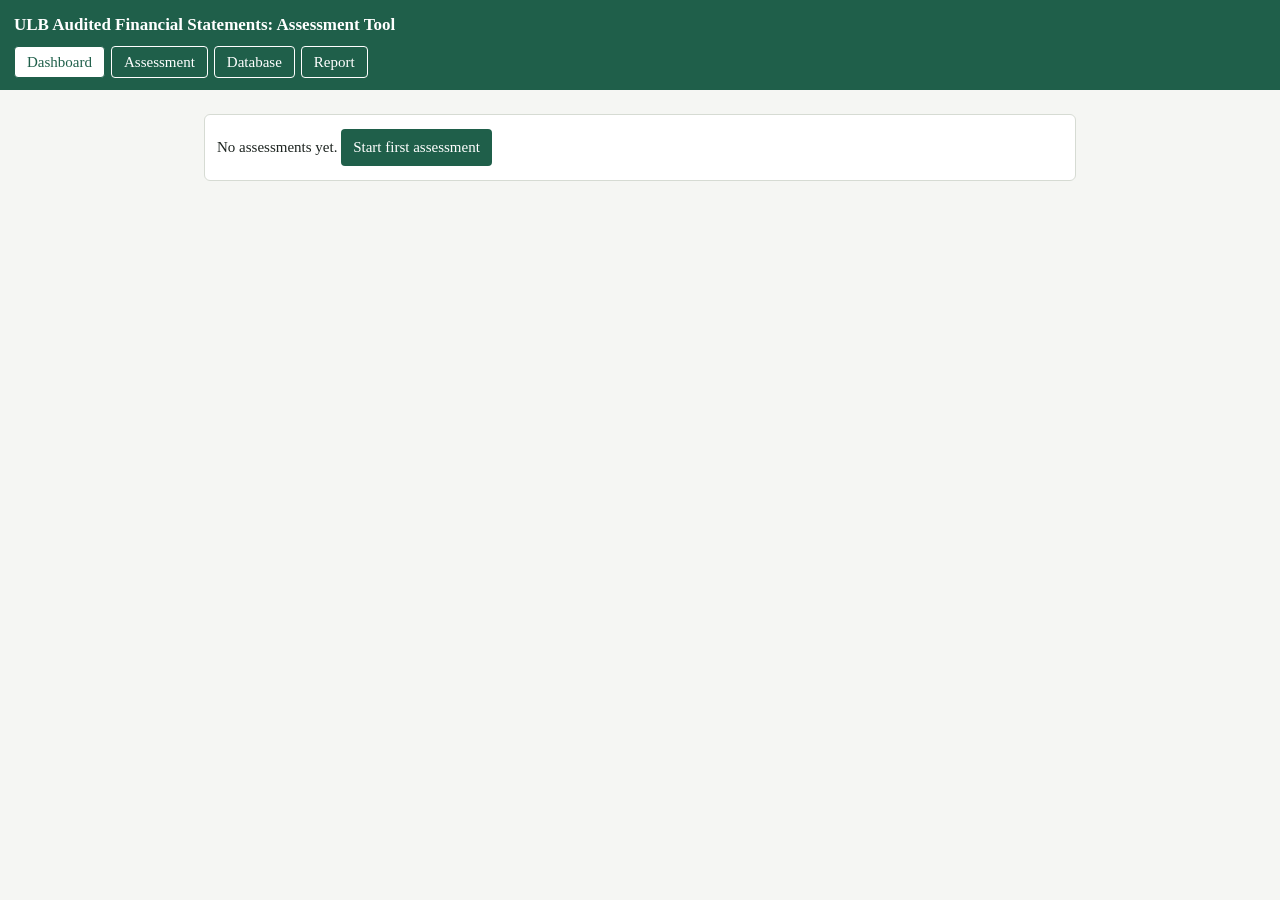
<file: index.html>
<!DOCTYPE html>
<html lang="en"><head><meta charset="utf-8">
<meta name="viewport" content="width=device-width,initial-scale=1">
<title>ULB Accounts Assessment</title>
<style>
:root{--bg:#f5f6f3;--fg:#1d2420;--mu:#5d675f;--card:#fff;--ln:#d6dbd3;--ac:#1f5f4a;--R:#b83a2e;--O:#d9811a;--G:#2e8b57}
@media(prefers-color-scheme:dark){:root{--bg:#141815;--fg:#e6ebe6;--mu:#98a39a;--card:#1d231f;--ln:#333c35;--ac:#5fc4a0}}
*{box-sizing:border-box}body{margin:0;background:var(--bg);color:var(--fg);font:15px/1.5 Georgia,'Times New Roman',serif}
header{background:var(--ac);color:#fff;padding:12px 14px;position:sticky;top:0;z-index:5}
@media(prefers-color-scheme:dark){header{color:#0d1a14}}
h1{font-size:17px;margin:0 0 8px}nav{display:flex;gap:6px;overflow-x:auto}
button,select,input,textarea{font:inherit;color:inherit}
nav button{background:transparent;border:1px solid currentColor;color:inherit;border-radius:4px;padding:4px 12px;cursor:pointer;white-space:nowrap}
nav button.on{background:#fff;color:var(--ac)}
main{max-width:900px;margin:0 auto;padding:14px}
.card,.it{background:var(--card);border:1px solid var(--ln);border-radius:6px;padding:12px;margin:10px 0}
.btn{background:var(--ac);color:#fff;border:0;border-radius:4px;padding:7px 12px;cursor:pointer;margin:2px 4px 2px 0}
@media(prefers-color-scheme:dark){.btn{color:#0d1a14}}
.btn.g{background:transparent;color:var(--fg);border:1px solid var(--ln)}
.grid{display:grid;grid-template-columns:repeat(auto-fit,minmax(130px,1fr));gap:8px}
.k{border-left:5px solid var(--ln);background:var(--card);padding:8px 10px;border-radius:4px}.k b{font-size:26px;display:block}
.Red{border-color:var(--R)}.Orange{border-color:var(--O)}.Green{border-color:var(--G)}
.tag{color:#fff;border-radius:3px;padding:1px 8px;font-size:13px}.tag.Red{background:var(--R)}.tag.Orange{background:var(--O)}.tag.Green{background:var(--G)}
.bar{height:10px;background:var(--ln);border-radius:5px;overflow:hidden;margin:2px 0 8px}.bar i{display:block;height:100%;background:var(--ac)}
label.f{display:block;font-size:13px;color:var(--mu)}
input,select,textarea{width:100%;background:var(--bg);border:1px solid var(--ln);border-radius:4px;padding:6px}
textarea{min-height:44px;margin-top:6px}
.ck{display:flex;gap:8px;align-items:flex-start;padding:3px 0}.ck input{width:auto;margin-top:5px}
small{color:var(--mu)}details>summary{cursor:pointer;font-weight:bold;padding:8px 0}
.live{position:sticky;top:78px;z-index:4;background:var(--card);border:1px solid var(--ln);padding:6px 10px;border-radius:6px}
table{width:100%;border-collapse:collapse;font-size:13px}th,td{border:1px solid var(--ln);padding:4px 6px;text-align:left}
.tw{overflow-x:auto}.rp{background:#fff;color:#000;padding:16px;border:1px solid var(--ln)}.rp h2{font-size:17px;border-bottom:1px solid #999}.rp h3{font-size:15px}.rp td,.rp th{border-color:#999}
@media print{header,.np{display:none!important}body{background:#fff}main{padding:0;max-width:none}.rp{border:0;padding:0}}
</style></head><body>
<header><h1>ULB Audited Financial Statements: Assessment Tool</h1><nav id="nav"></nav></header>
<main id="m"></main>
<script>
const PN=[["Mandate and Adoption of NMAM Manual",7],["Core Accounting System & Principles",25],["Financial Documentation and Procedures",15],["Fund, Grant, and Asset Management",12],["Internal Controls and Reporting",15],["Governance",11],["Quality of Audit",15]];
const RAW=`1.1|Adaptation of NMAM|2|NMAM or aligned State manual adopted by ULB;Formats and codification aligned with NMAM
1.2|Guidelines for accrual financial statements|2|State guidelines/manual issued for accrual FS;Guidelines followed uniformly
1.3|Mandate: audit manuals with DLFA/ELFA|3|Manuals/guidelines present with DLFA/ELFA/similar authority;Adequate for certification audit
2.1|Classification|3|Assets, liabilities, income, expenses correctly classified;Party-wise grouping maintained
2.2|Significant accounting policy|3|Policies followed consistently year on year;Deviations disclosed with reason and impact
2.3|Notes to accounts|1|Major transactions explained in each schedule;Schedules complete
2.4|Format of accounts|2|Prescribed formats followed for all statements
2.5|Accounting concepts|3|Going concern, accrual, cost, consistency followed;Materiality and full disclosure observed
2.6|Accounting basis|1|Accrual and double entry applied uniformly for all funds
2.7|Revenue accrual|1|Property tax, water charges recognised when due, not on receipt
2.8|Assigned revenue|1|Assigned revenue accounted fully and on time
2.9|Capitalisation policy|1|Assets above Rs 5,000 capitalised, below expensed;CWIP capitalised on completion
2.10|Depreciation|1|Rates per manual and consistent;Computation correct for all asset classes
2.11|Statutory and other liabilities|1|TDS, GST, PF, cess recognised in same period;Remitted and filed periodically;Retirement benefit provisions kept
2.12|Disclosures|1|Adequate disclosures in accounts
2.13|Related transactions|1|Employee/trust transactions accounted;Related party disclosures made
2.14|Contingent liabilities|1|Court cases, claims, guarantees disclosed in notes
2.15|Cash balances|1|FDRs and bank balances physically verified periodically;Agreed with year-end bank confirmation
2.16|Cash flow|1|Cash flow statement prepared in prescribed format
2.17|Stores|1|Stores valued per standards;Closing stock shown in current assets
2.18|Accounting standards|1|ICAI accounting standards findings reported and analysed
3.1|Primary books of account|4|Cash, Journal, Ledger maintained;Closed daily/monthly;Reconciled
3.2|Voucher usage|3|Prescribed vouchers used consistently
3.3|Period-end accruals|4|Outstanding liabilities accounted by cut-off date
3.4|Opening adjustments|4|Opening balances tally with previous year closing
4.1|Fund segregation|2|Designated bank accounts maintained;Used exclusively for grants, special funds, loans
4.2|Grant accounting (advance)|3|Advance specific grants credited to grant liability;General grants treated correctly;Unspent grants of completed schemes surrendered
4.3|Special funds|2|Interest on grants shown separately;Fund expenses accounted
4.4|Mandatory provisioning|2|Doubtful receivables provided (e.g. tax over two years);Provision for loans and advances adequate
4.5|Asset records and verification|3|Immovable and movable registers complete;Annual physical verification of assets and stores
5.1|Budgetary control|3|Budget variance reports prepared periodically;No expenditure without budget provision and sanction
5.2|Bank reconciliation|3|BRS prepared for every account periodically;Supported by bank advice
5.3|Inter-departmental reconciliation|3|Quarterly statements certified by Head of Accounts;Reconciled for deposits, receivables, advances
5.4|Internal control systems|3|Segregation of duties in place;Internal audit adequate and followed up;Controls over purchases, sales, contracts
5.5|Financial statements|2|Timely preparation of statements;Required schedules prepared
5.6|Cityfinance portal|1|All accounts uploaded separately and composite;Downloadable common formats
6.1|Vacancy|4|Accounts cadre filled against sanctioned strength;Technically skilled staff available
6.2|Software|4|Accounting software used with audit trail;Adequate and complete
6.3|Monitoring|3|Action taken on auditor qualifications reviewed
7.1|Quality of personnel|5|Qualified personnel with DLFA/ELFA/similar authority
7.2|Vacancy|4|Staff for certification audit adequate
7.3|Adequacy of audit manuals/guidelines|3|Manuals available;Manuals adequate for certification audit
7.4|Certification audit|3|Primary auditor conducts certification audit, not only compliance audit`;
const I=RAW.split("\n").map(l=>{const[a,b,c,d]=l.split("|");return{id:a,p:+a[0]-1,name:b,max:+c,ch:d.split(";")}});
const LB=["Non-compliance","Partial compliance","Full compliance"];
const $=s=>document.querySelector(s),m=$("#m");
const esc=s=>String(s||"").replace(/[&<>"]/g,c=>({"&":"&amp;","<":"&lt;",">":"&gt;",'"':"&quot;"}[c]));
let db=[];try{db=JSON.parse(localStorage.ulbdb||"[]")}catch(e){}
const save=()=>{try{localStorage.ulbdb=JSON.stringify(db)}catch(e){alert("Storage unavailable: export your data.")}};
const S=(a,id)=>a.s[id]||(a.s[id]={v:0,c:[],n:""});
const sc=(a,i)=>{const v=(a.s[i.id]||{}).v||0;return v==2?i.max:v==1?i.max/2:0};
const tot=a=>{const p=PN.map(()=>0);I.forEach(i=>p[i.p]+=sc(a,i));return{p,t:p.reduce((x,y)=>x+y,0)}};
const cat=t=>t<35?["Red","Significant risk"]:t<60?["Orange","Moderate risk"]:["Green","Low risk"];
let v="dash",curId=null,flt="",q="";
const cur=()=>db.find(a=>a.id==curId);
const tag=t=>{const c=cat(t)[0];return`<span class="tag ${c}">${c}</span>`};
function go(x,id){v=x;if(id)curId=id;draw();scrollTo(0,0)}
function draw(){
 $("#nav").innerHTML=[["dash","Dashboard"],["form","Assessment"],["db","Database"],["rep","Report"]].map(([k,t])=>`<button class="${v==k?"on":""}" onclick="go('${k}')">${t}</button>`).join("");
 m.innerHTML=V[v]();live()}
function newA(){const a={id:Date.now().toString(36),name:"",type:"Municipal Corporation",state:"",fy:"",auditor:"",period:"",date:new Date().toISOString().slice(0,10),cert:"",s:{}};db.push(a);save();go("form",a.id)}
const V={
dash(){
 const st=[...new Set(db.map(a=>a.state).filter(Boolean))],L=db.filter(a=>!flt||a.state==flt);
 if(!db.length)return`<div class="card">No assessments yet. <button class="btn" onclick="newA()">Start first assessment</button></div>`;
 const T=L.map(a=>({a,...tot(a)})),n=T.length||1,cn={Red:0,Orange:0,Green:0};T.forEach(x=>cn[cat(x.t)[0]]++);
 const avg=PN.map((_,i)=>T.reduce((s,x)=>s+x.p[i],0)/n);
 return`<div class="np"><label class="f">State filter<select onchange="flt=this.value;draw()"><option value="">All states</option>${st.map(s=>`<option ${s==flt?"selected":""}>${esc(s)}</option>`).join("")}</select></label></div>
 <div class="grid" style="margin-top:10px"><div class="k"><b>${T.length}</b>ULBs assessed</div><div class="k"><b>${(T.reduce((s,x)=>s+x.t,0)/n).toFixed(1)}</b>Average score</div>
 ${["Red","Orange","Green"].map(c=>`<div class="k ${c}"><b>${cn[c]}</b>${c}</div>`).join("")}</div>
 <div class="card"><b>Average score by parameter</b>${PN.map((p,i)=>`<div style="margin-top:8px">${p[0]} <small>${avg[i].toFixed(1)} / ${p[1]}</small><div class="bar"><i style="width:${avg[i]/p[1]*100}%"></i></div></div>`).join("")}</div>
 <div class="card tw"><b>ULBs by score</b><table><tr><th>ULB</th><th>FY</th><th>Score</th><th>Group</th></tr>${T.sort((x,y)=>x.t-y.t).map(x=>`<tr onclick="go('rep','${x.a.id}')" style="cursor:pointer"><td>${esc(x.a.name)||"(unnamed)"}</td><td>${esc(x.a.fy)}</td><td>${x.t}</td><td>${tag(x.t)}</td></tr>`).join("")}</table></div>`},
form(){
 const a=cur();if(!a)return`<div class="card">Choose an assessment from the Database, or <button class="btn" onclick="newA()">start a new one</button></div>`;
 const F=(k,t,x="")=>`<label class="f">${t}<input data-f="${k}" value="${esc(a[k])}" ${x}></label>`;
 return`<div class="card"><div class="grid">${F("name","Name of ULB")}<label class="f">Type<select data-f="type">${["Municipal Corporation","Municipal Council / Nagarpalika","Nagar Panchayat"].map(t=>`<option ${a.type==t?"selected":""}>${t}</option>`).join("")}</select></label>${F("state","State")}${F("fy","Financial year","placeholder='2023-24'")}${F("auditor","Auditor / office")}${F("period","Certification audit period")}${F("date","Review date","type=date")}</div></div>
 <div class="live" id="live"></div>
 ${PN.map((p,pi)=>`<details open><summary>${pi+1}. ${p[0]} <small>(<span id="ps${pi}"></span> marks)</small></summary>${I.filter(i=>i.p==pi).map(i=>{const s=S(a,i.id);return`<div class="it"><b>${i.id} ${i.name}</b><br><small>${i.max} marks · Framework Sl. ${i.id} · Report para 6.${i.id}</small>
 ${i.ch.map((c,k)=>`<label class="ck"><input type="checkbox" data-i="${i.id}" data-k="${k}" ${s.c[k]?"checked":""}><span>${c}</span></label>`).join("")}
 <label class="f">Rating<select data-r="${i.id}">${LB.map((l,k)=>`<option value="${k}" ${s.v==k?"selected":""}>${l} (${[0,i.max/2,i.max][k]})</option>`).join("")}</select></label>
 <textarea data-n="${i.id}" placeholder="Observation, evidence, number of instances">${esc(s.n)}</textarea></div>`}).join("")}</details>`).join("")}
 <div class="card"><label class="f">Part IV: Quality of certification (comment on audit opinion)<textarea data-f="cert">${esc(a.cert)}</textarea></label></div>
 <button class="btn" onclick="go('rep')">Open report</button><button class="btn g" onclick="go('db')">Done</button>`},
db(){
 const L=db.filter(a=>(a.name+a.state+a.fy).toLowerCase().includes(q.toLowerCase()));
 return`<div class="np"><button class="btn" onclick="newA()">New assessment</button><button class="btn g" onclick="xJ()">Export JSON</button><button class="btn g" onclick="xC()">Export CSV</button><button class="btn g" onclick="$('#imp').click()">Import JSON</button><input id="imp" type="file" accept=".json" hidden onchange="imp(this)">
 <label class="f">Search<input value="${esc(q)}" oninput="q=this.value;clearTimeout(window.t);window.t=setTimeout(()=>{draw();$('#m input:not([type=file])').focus()},300)"></label></div>
 <div class="card tw"><table><tr><th>ULB</th><th>State</th><th>FY</th><th>Score</th><th>Group</th><th></th></tr>${L.map(a=>{const t=tot(a).t;return`<tr><td>${esc(a.name)||"(unnamed)"}</td><td>${esc(a.state)}</td><td>${esc(a.fy)}</td><td>${t}</td><td>${tag(t)}</td><td style="white-space:nowrap"><button class="btn g" onclick="go('form','${a.id}')">Edit</button><button class="btn g" onclick="go('rep','${a.id}')">Report</button><button class="btn g" onclick="del('${a.id}')">Delete</button></td></tr>`}).join("")||"<tr><td colspan=6>No records</td></tr>"}</table></div><small>Data is stored in this browser. Export JSON to back up or share.</small>`},
rep(){
 const a=cur()||db[0];if(!a)return`<div class="card">No assessment to report on yet.</div>`;curId=a.id;
 return`<div class="np"><label class="f">Assessment<select onchange="curId=this.value;draw()">${db.map(x=>`<option value="${x.id}" ${x.id==a.id?"selected":""}>${esc(x.name)||"(unnamed)"} ${esc(x.fy)}</option>`).join("")}</select></label>
 <button class="btn" onclick="print()">Print / Save PDF</button><button class="btn g" onclick="dl('doc')">Download Word</button><button class="btn g" onclick="dl('html')">Download HTML</button></div><div class="rp" id="rp">${rep(a)}</div>`}};
function rep(a){
 const {p,t}=tot(a),c=cat(t),peers=db.filter(x=>x.state==a.state&&x.fy==a.fy),T=peers.map(x=>({x,...tot(x)}));
 const avg=PN.map((_,i)=>T.reduce((s,y)=>s+y.p[i],0)/(T.length||1));
 const tbl=h=>`<table>${h}</table>`;
 return`<h2>Report on the assessment of Audited Financial Statements for FY ${esc(a.fy)} of ${esc(a.name)||"the ULB"}, ${esc(a.state)}, and quality of certification of accounts</h2>
 <h3>Part I: Overview</h3><p>${esc(a.type)}: ${esc(a.name)}, ${esc(a.state)}. Review date ${esc(a.date)}${a.auditor?", by "+esc(a.auditor):""}${a.period?". Certification audit period: "+esc(a.period):""}.</p>
 <p>This is not a certification audit of the accounts of the ULB. It is a review and analysis of the latest available audited financial statements to assess the quality of accounts preparation, scored against seven parameters weighing 100 marks (${I.length} areas).</p>
 ${tbl(`<tr><th>Sl.</th><th>Parameter</th><th>Weight</th><th>Score</th></tr>${PN.map((q,i)=>`<tr><td>${i+1}</td><td>${q[0]}</td><td>${q[1]}</td><td>${p[i]}</td></tr>`).join("")}<tr><th></th><th>Total</th><th>100</th><th>${t}</th></tr>`)}
 <h3>Part II: Audit findings</h3>${PN.map((q,pi)=>`<h3>6.${pi+1} ${q[0]}</h3>${I.filter(i=>i.p==pi).map(i=>{const s=S(a,i.id),miss=i.ch.filter((_,k)=>!s.c[k]);return`<p><b>6.${i.id} ${i.name}</b> (${sc(a,i)}/${i.max}): ${LB[s.v]}.${miss.length&&s.v<2?" Not met: "+miss.map(esc).join("; ")+".":""} ${esc(s.n)}</p>`}).join("")}`).join("")}
 <h2>Part III: Outcome of assessment</h2><p>Composite score <b>${t}/100</b>. Risk group: <b>${c[0]}</b> (${c[1]}). ${c[0]=="Red"?"Needs urgent corrective and supervisory attention.":c[0]=="Orange"?"Focused improvements needed, with capacity building and stronger oversight.":"Routine monitoring; sustain existing controls."}</p>
 <h2>Part IV: Quality of certification</h2><p>${esc(a.cert)||"No comment recorded."}</p>
 <h2>Annexure IV: ULBs for ${esc(a.state)}, FY ${esc(a.fy)}</h2>${tbl(`<tr><th>Sl.</th><th>ULB</th><th>Score</th><th>Risk group</th></tr>${T.map((y,k)=>`<tr><td>${k+1}</td><td>${esc(y.x.name)}</td><td>${y.t}</td><td>${cat(y.t)[0]}</td></tr>`).join("")}`)}
 <h2>Annexure V: Average score by parameter (${T.length} ULBs)</h2>${tbl(`<tr><th>Sl.</th><th>Parameter</th><th>Total</th><th>This ULB</th><th>Average</th></tr>${PN.map((q,i)=>`<tr><td>${i+1}</td><td>${q[0]}</td><td>${q[1]}</td><td>${p[i]}</td><td>${avg[i].toFixed(2)}</td></tr>`).join("")}`)}`}
function dl(k){const h=`<html><head><meta charset="utf-8"><style>body{font:12pt Georgia}table{border-collapse:collapse}td,th{border:1px solid #999;padding:3px}</style></head><body>${$("#rp").innerHTML}</body></html>`;
 file(h,(cur().name||"ULB")+"_report."+k,k=="doc"?"application/msword":"text/html")}
function file(d,n,t){const u=URL.createObjectURL(new Blob([d],{type:t})),e=document.createElement("a");e.href=u;e.download=n;e.click();setTimeout(()=>URL.revokeObjectURL(u),1000)}
const xJ=()=>file(JSON.stringify(db,null,1),"ulb_assessments.json","application/json");
function xC(){const r=[["ULB","Type","State","FY",...PN.map(p=>p[0]),"Total","Group"]];db.forEach(a=>{const x=tot(a);r.push([a.name,a.type,a.state,a.fy,...x.p,x.t,cat(x.t)[0]])});
 file(r.map(l=>l.map(c=>'"'+String(c).replace(/"/g,'""')+'"').join(",")).join("\n"),"ulb_scores.csv","text/csv")}
function imp(el){const f=el.files[0];if(!f)return;f.text().then(x=>{try{const n=JSON.parse(x);n.forEach(a=>{const k=db.findIndex(y=>y.id==a.id);k<0?db.push(a):db[k]=a});save();draw()}catch(e){alert("Invalid JSON file.")}})}
function del(id){if(confirm("Delete this assessment?")){db=db.filter(a=>a.id!=id);save();draw()}}
function live(){const a=cur(),e=$("#live");if(v!="form"||!a||!e)return;const x=tot(a);e.innerHTML=`Score <b>${x.t}</b>/100 ${tag(x.t)} ${cat(x.t)[1]}`;PN.forEach((q,i)=>{const s=$("#ps"+i);if(s)s.textContent=x.p[i]+" of "+q[1]})}
m.addEventListener("input",e=>{const t=e.target,a=cur();if(v!="form"||!a)return;
 if(t.dataset.f)a[t.dataset.f]=t.value;else if(t.dataset.n)S(a,t.dataset.n).n=t.value;save();live()});
m.addEventListener("change",e=>{const t=e.target,a=cur();if(v!="form"||!a)return;
 if(t.dataset.k!=null){const s=S(a,t.dataset.i),it=I.find(x=>x.id==t.dataset.i);s.c[t.dataset.k]=t.checked;const n=s.c.filter(Boolean).length;s.v=n==0?0:n==it.ch.length?2:1;$(`[data-r="${it.id}"]`).value=s.v}
 else if(t.dataset.r)S(a,t.dataset.r).v=+t.value;save();live()});
draw();
</script></body></html>
</file>
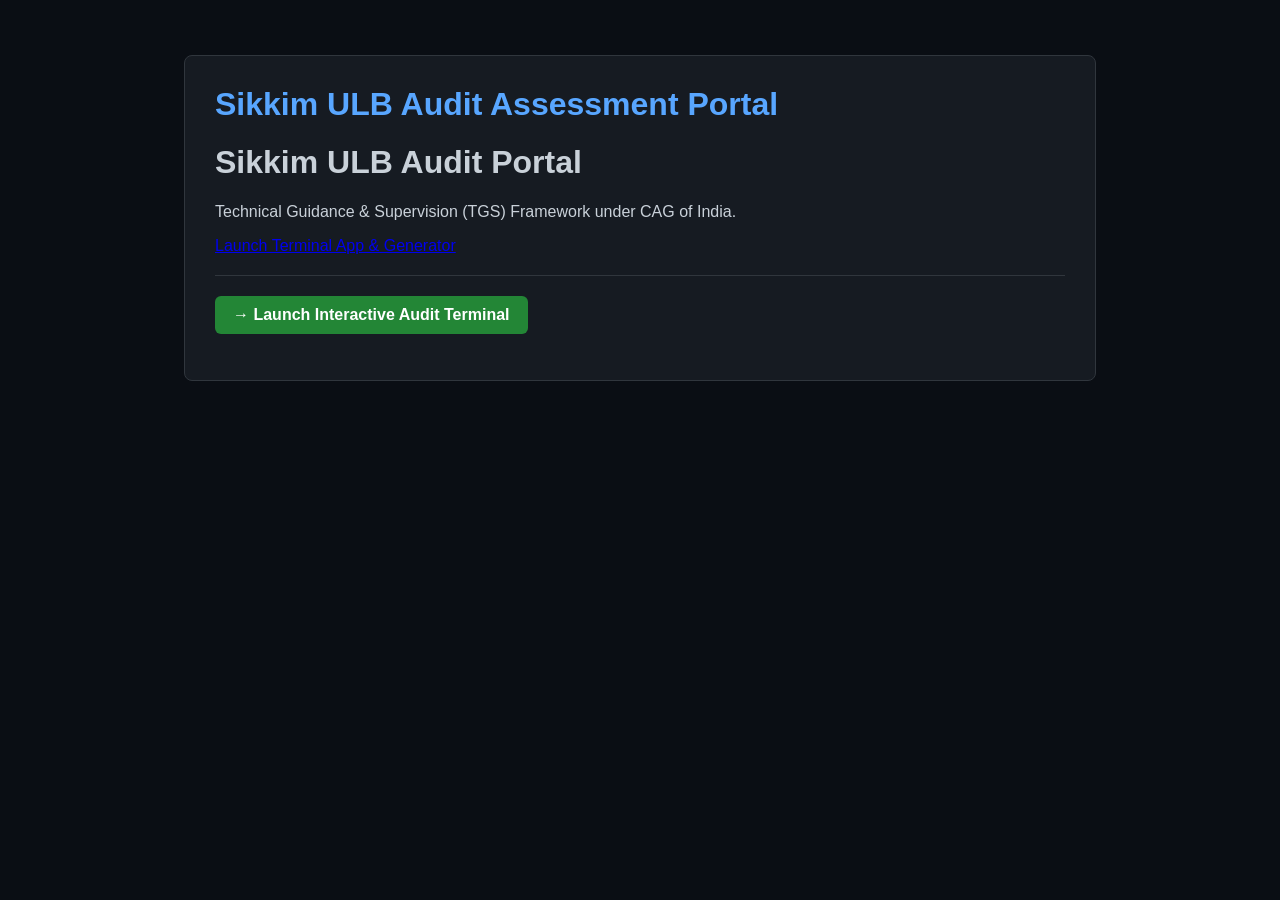
<file: public/index.html>
<!doctype html><html lang=en><head><meta charset=utf-8><meta name=viewport content="width=device-width,initial-scale=1"><title>Sikkim ULB Audit Assessment Portal</title><meta name=generator content="Hugo 0.168.0"></head><body style=background:#0a0e14;margin:0;padding:15px;color:#c9d1d9;font-family:sans-serif><div style="max-width:850px;margin:40px auto;background:#161b22;padding:30px;border-radius:8px;border:1px solid #30363d"><h1 style=color:#58a6ff;margin-top:0>Sikkim ULB Audit Assessment Portal</h1><div><h1 id=sikkim-ulb-audit-portal>Sikkim ULB Audit Portal</h1><p>Technical Guidance & Supervision (TGS) Framework under CAG of India.</p><p><a href=/generator/>Launch Terminal App & Generator</a></p></div><hr style="border:none;border-top:1px solid #30363d;margin:20px 0"><p><a href=/audit-sikkim/generator/ style="display:inline-block;background:#238636;color:#fff;padding:10px 18px;text-decoration:none;border-radius:6px;font-weight:700">&rarr; Launch Interactive Audit Terminal</a></p></div></body></html>
</file>
